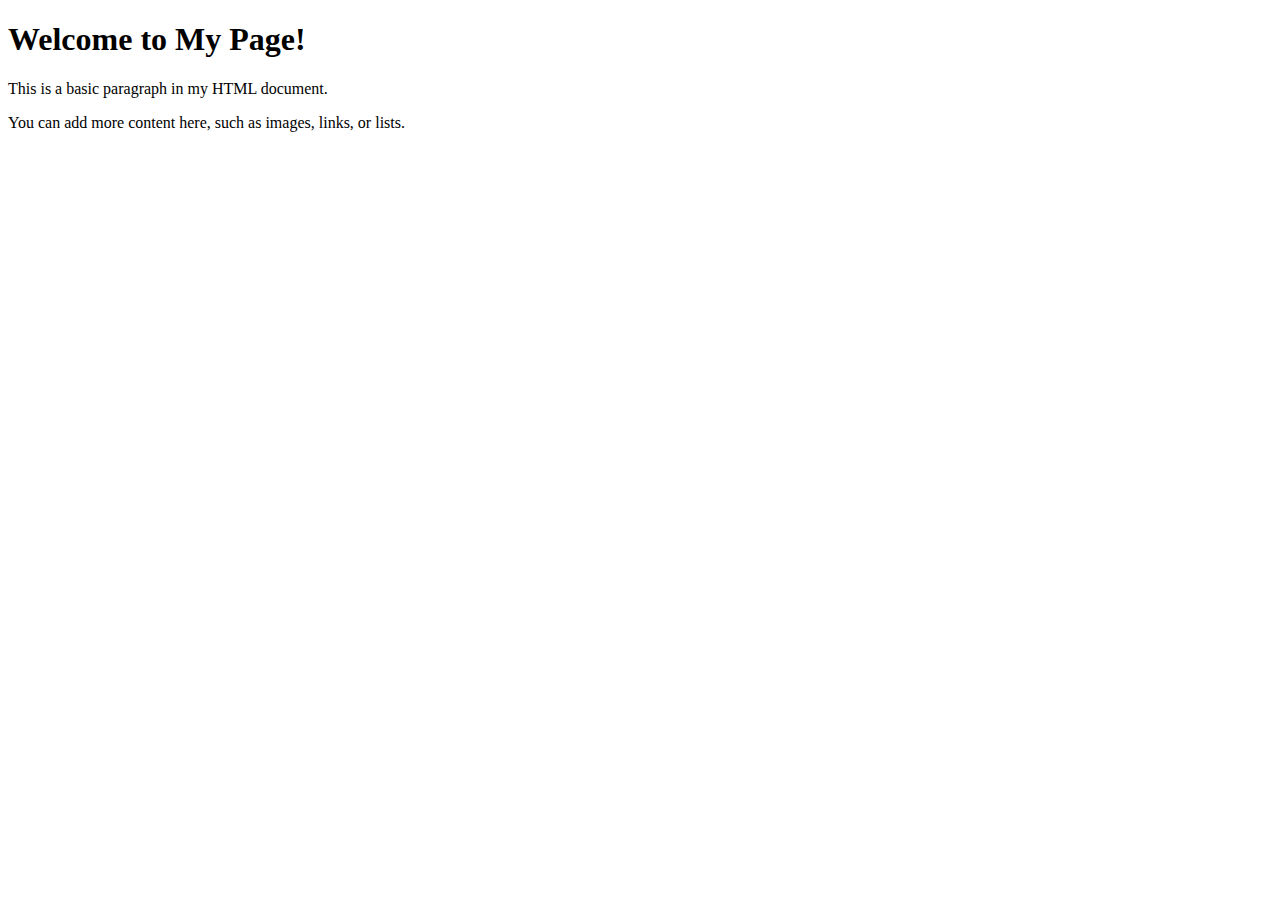
<file: index.html>
<!doctype html>
<html lang="en">
    <head>
        <meta charset="UTF-8" />
        <meta name="viewport" content="width=device-width, initial-scale=1.0" />
        <title>My Simple Webpage</title>
    </head>
    <body>
        <h1>Welcome to My Page!</h1>
        <p>This is a basic paragraph in my HTML document.</p>
        <p>You can add more content here, such as images, links, or lists.</p>
    </body>
</html>
</file>
